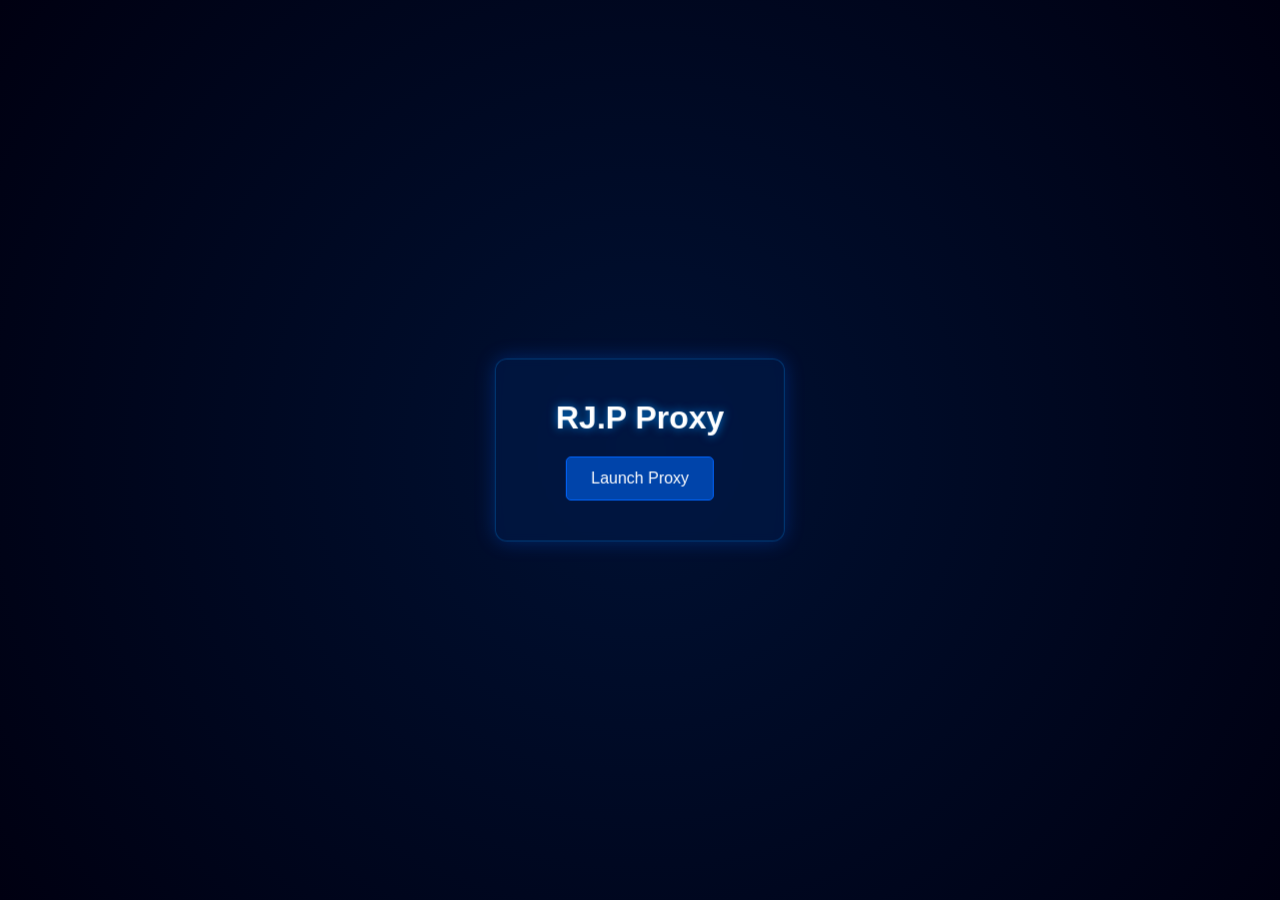
<file: proxy.html>
<!DOCTYPE html>
<html lang="en">
<head>
    <meta charset="UTF-8">
    <meta name="viewport" content="width=device-width, initial-scale=1.0">
    <title>RJ's Proxy</title>
    <style>
      body {
        margin: 0;
        overflow: hidden;
        font-family: Arial, sans-serif;
        background-color: #000814; 
      }
    
      /* Dark Blue Gradient Background */
      #background {
        position: absolute;
        width: 100vw;
        height: 100vh;
        overflow: hidden;
        background: radial-gradient(circle, #001133, #000011); 
        z-index: 1;
      }
    
      /* Icy blue stars to match the dark blue theme */
      .star {
        position: absolute;
        background: #88ccff; 
        border-radius: 50%;
        transform: scale(0);
        animation: sparkle 2s infinite, drift linear infinite;
      }
    
      @keyframes sparkle {
        0%, 100% { opacity: 0; transform: scale(0); }
        50% { opacity: 1; transform: scale(1); }
      }
    
      @keyframes drift {
        0%, 100% { transform: translate(0, 0); }
        50% { transform: translate(50px, -50px); }
      }

      /* Centered UI Container */
      .center-container {
        position: absolute;
        top: 50%;
        left: 50%;
        transform: translate(-50%, -50%);
        z-index: 10;
        display: flex;
        flex-direction: column;
        align-items: center;
        background: rgba(0, 25, 70, 0.7);
        padding: 40px 60px;
        border-radius: 12px;
        box-shadow: 0 0 20px rgba(0, 100, 255, 0.3);
        border: 1px solid rgba(0, 150, 255, 0.3);
        backdrop-filter: blur(5px);
      }

      h1 {
        color: #ffffff;
        margin: 0 0 20px 0;
        text-shadow: 0 0 10px rgba(0, 150, 255, 0.8);
        font-size: 2rem;
      }

      button {
        font-family: Arial, sans-serif;
        font-size: 16px;
        color: #fff;
        background-color: #0044aa;
        padding: 12px 24px;
        border: 1px solid #0066ff;
        border-radius: 5px;
        cursor: pointer;
        transition: background-color 0.3s, box-shadow 0.3s;
      }

      button:hover {
        background-color: #0055cc;
        box-shadow: 0 0 10px rgba(0, 150, 255, 0.8);
      }
    </style>
</head>
<body>
    
    <div id="background"></div>

    <div class="center-container">
        <h1>RJ.P Proxy</h1>
        <button id="proxyBtn">Launch Proxy</button>
    </div>

    <script>
      // 1. Generate Stars
      const numStars = 300;
      const background = document.getElementById('background');

      for (let i = 0; i < numStars; i++) {
        const star = document.createElement('div');
        star.classList.add('star');
        star.style.width = `${Math.random() * 3}px`;
        star.style.height = star.style.width;
        star.style.left = `${Math.random() * 100}vw`;
        star.style.top = `${Math.random() * 100}vh`;

        // Randomize animation delays so they don't all flash at once
        star.style.animationDelay = `${Math.random() * 2}s`;
        background.appendChild(star);
      }

      // 2. Proxy Logic
      document.getElementById('proxyBtn').onclick = function() {
        var link = prompt("Enter URL:");
        if (!link) return; // Exit if user cancels

        // Add https:// if the user forgets it
        if (!link.startsWith('http://') && !link.startsWith('https://')) {
            link = 'https://' + link;
        }

        var proxy = 'https://api.codetabs.com/v1/proxy?quest=';
        
        fetch(proxy + link)
          .then((response) => response.text())
          .then((text) => {
            document.open();
            document.write(text);
            document.close();
            
            // Fix image/resource links on the loaded page
            var all = document.getElementsByTagName("*");
            for (var i = 0, max = all.length; i < max; i++) {
              if (all[i].src) {
                all[i].src = new URL(all[i].src, link).href;
                all[i].src = proxy + all[i].src;
              }
            }
          })
          .catch(err => alert("Proxy failed to load. The site might be blocking the request."));

        window.onbeforeunload = function(e) {
          e.preventDefault();
          alert(e.toString());
        };
        
        function locationHashChanged(e) {
          e.preventDefault();
          alert(e);
          window.location = new URL(e.oldURL, e.newURL).href;
        }
        window.onhashchange = locationHashChanged;
      };
    </script>
</body>
</html>
</file>
